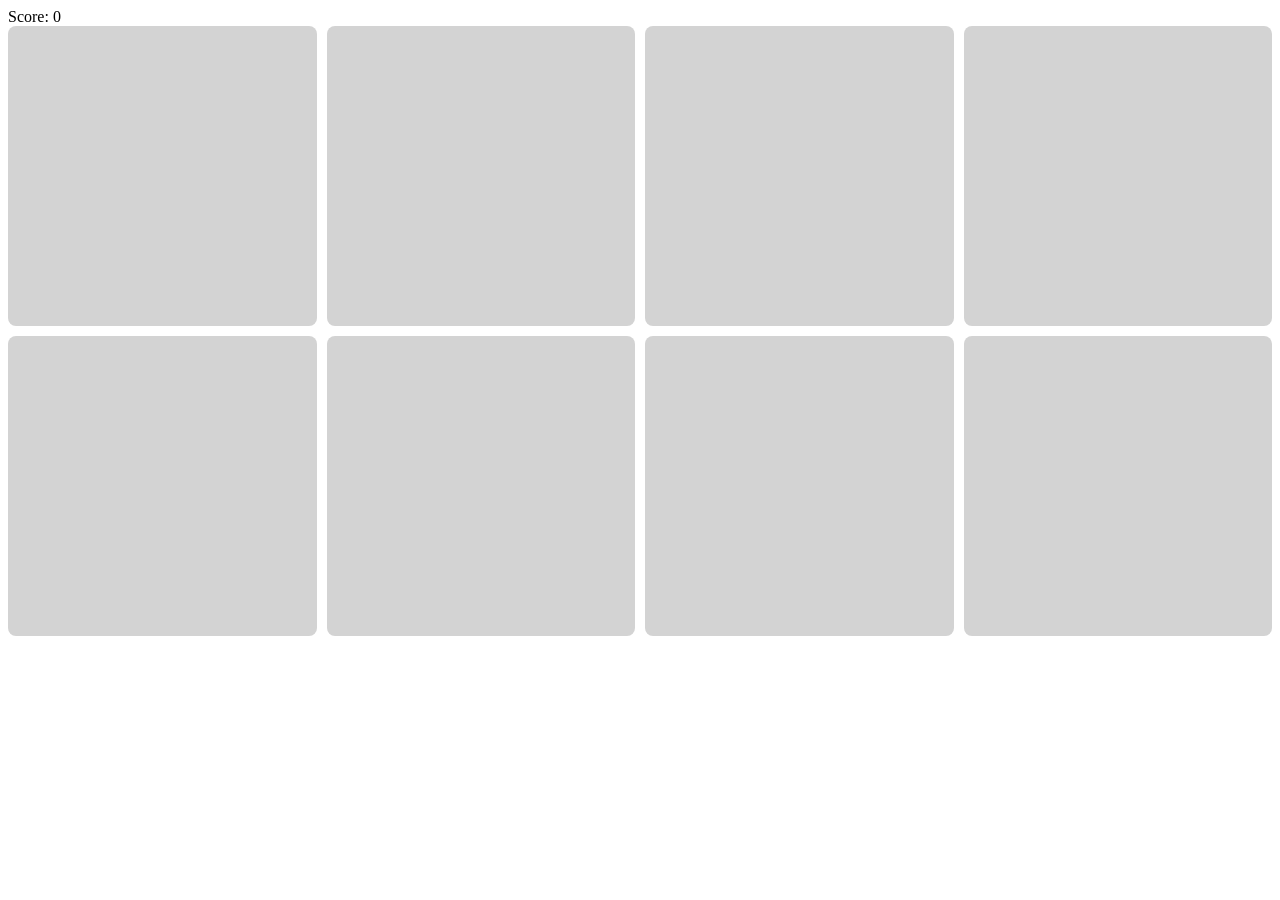
<file: checkpoint1/index.html>
<!DOCTYPE html>
<html lang="en">
<head>
    <meta charset="UTF-8">
    <meta name="viewport" content="width=device-width, initial-scale=1.0">
    <title>Memory game</title>
    <link rel="stylesheet" href="style.css">
</head>
<body>
    <div id="score">Score: 0</div>
    <div id="game-board"></div>
    <script src="main.js"></script>
</body>
</html>
</file>
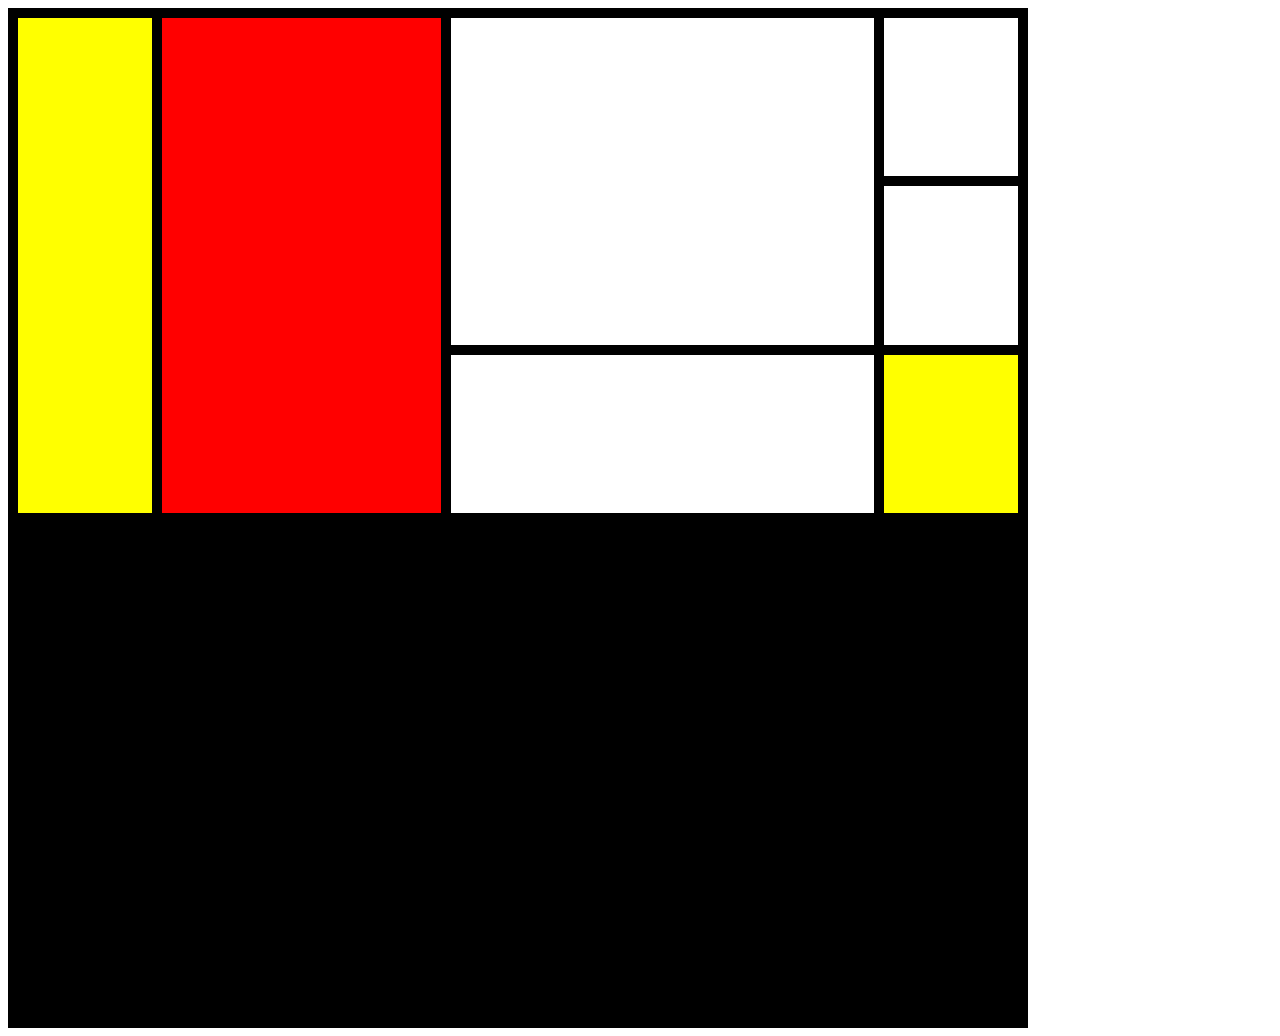
<file: buổi 1/bai tap/index.html>
<!DOCTYPE html>
<html lang="en">
<head>
    <meta charset="UTF-8">
    <meta name="viewport" content="width=device-width, initial-scale=1.0">
    <title>Web Page Title</title>
    <link rel="stylesheet" href="style.css">
</head>
<body>
    <div class="picture">
        <div class="item-yellow1"></div>
        <div class="item-red"></div>
        <div class="item-white1"></div>
        <div class="item-white2"></div>
        <div class="item-white3"></div>
        <div class="item-white3"></div>
        <div class="item-yellow2"></div>
        <div></div>
        <div></div>
        <div></div>
    </div>
</body>
</html>
</file>
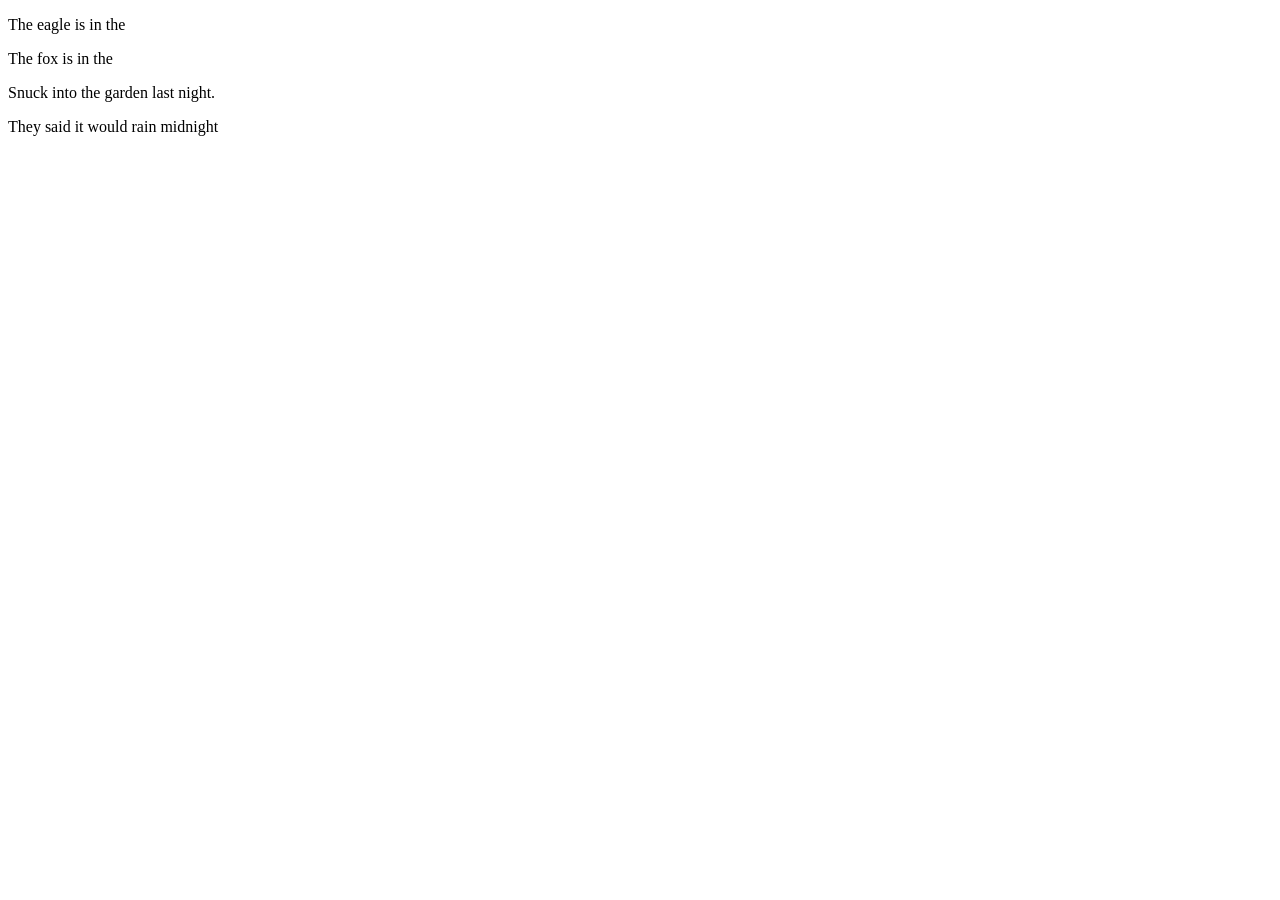
<file: buổi 4/DOM/index.html>
<!DOCTYPE html>
<html lang="en">
<head>
    <meta charset="UTF-8">
    <meta name="viewport" content="width=device-width, initial-scale=1.0">
    <title>Web Page Title</title>
    <!-- <link rel="stylesheet" href="style.css"> -->
</head>
<body>
    <p id="code1">The eagle is in the</p>
    <p id="code2">The fox is in the</p>
    <p id="code3">Snuck into the garden last night.</p>
    <p id="code4">They said it would rain</p>
    <script src="main.js"></script>
</body>
</html>
</file>
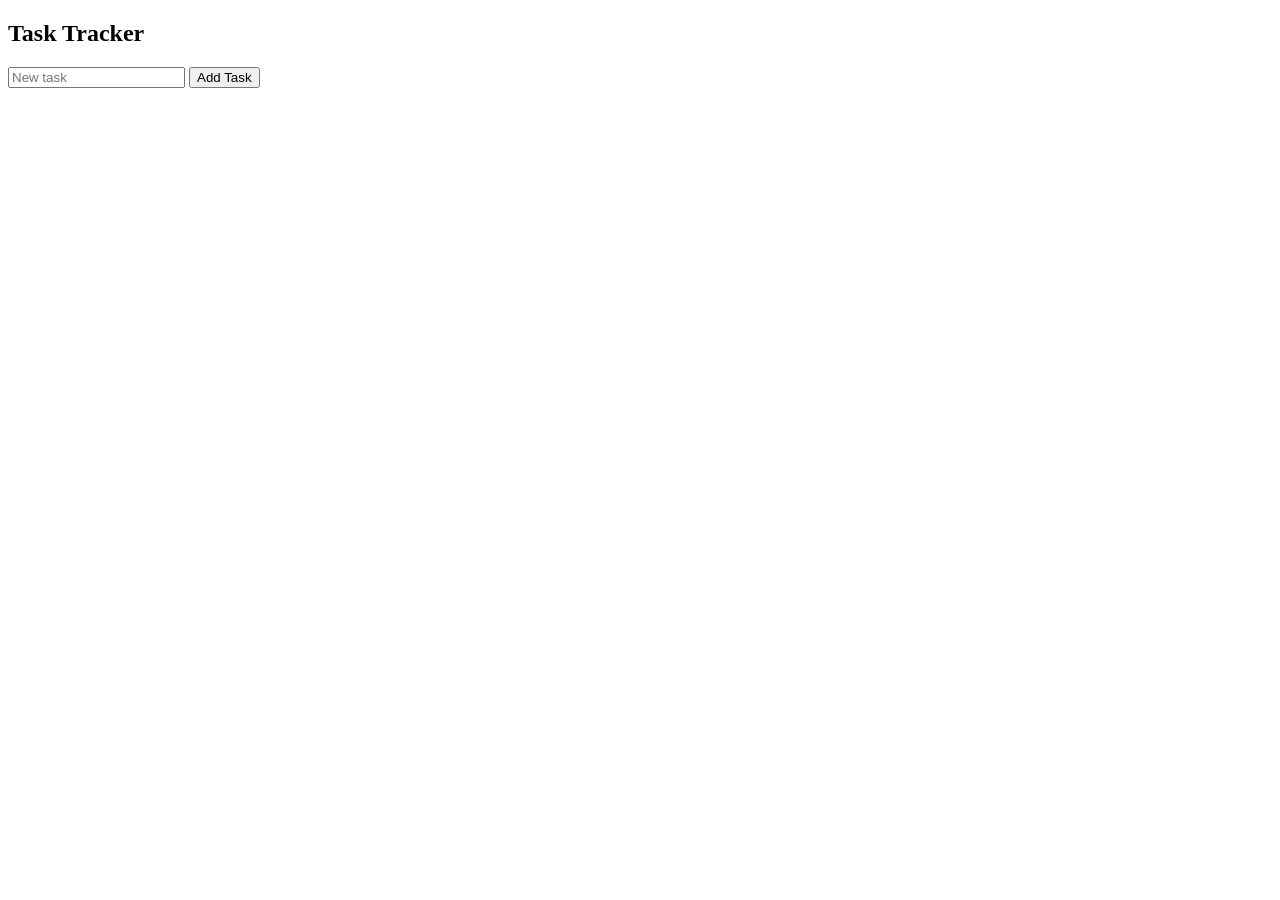
<file: buổi 4/bt/tasktracker.html>
<!DOCTYPE html>
<html lang="en">
<head>
    <meta charset="UTF-8">
    <meta name="viewport" content="width=device-width, initial-scale=1.0">
    <title>Task Tracker</title>
    <!-- <link rel="stylesheet" href="style.css"> -->
</head>
<body>
    <h2>Task Tracker</h2>
    <input type="text" id="newTaskInput" placeholder="New task">
    <button id="addTaskBtn">Add Task</button>
    <ul id="taskList"></ul>

    <script src="tasktracker.js"></script>
</body>
</html>
</file>
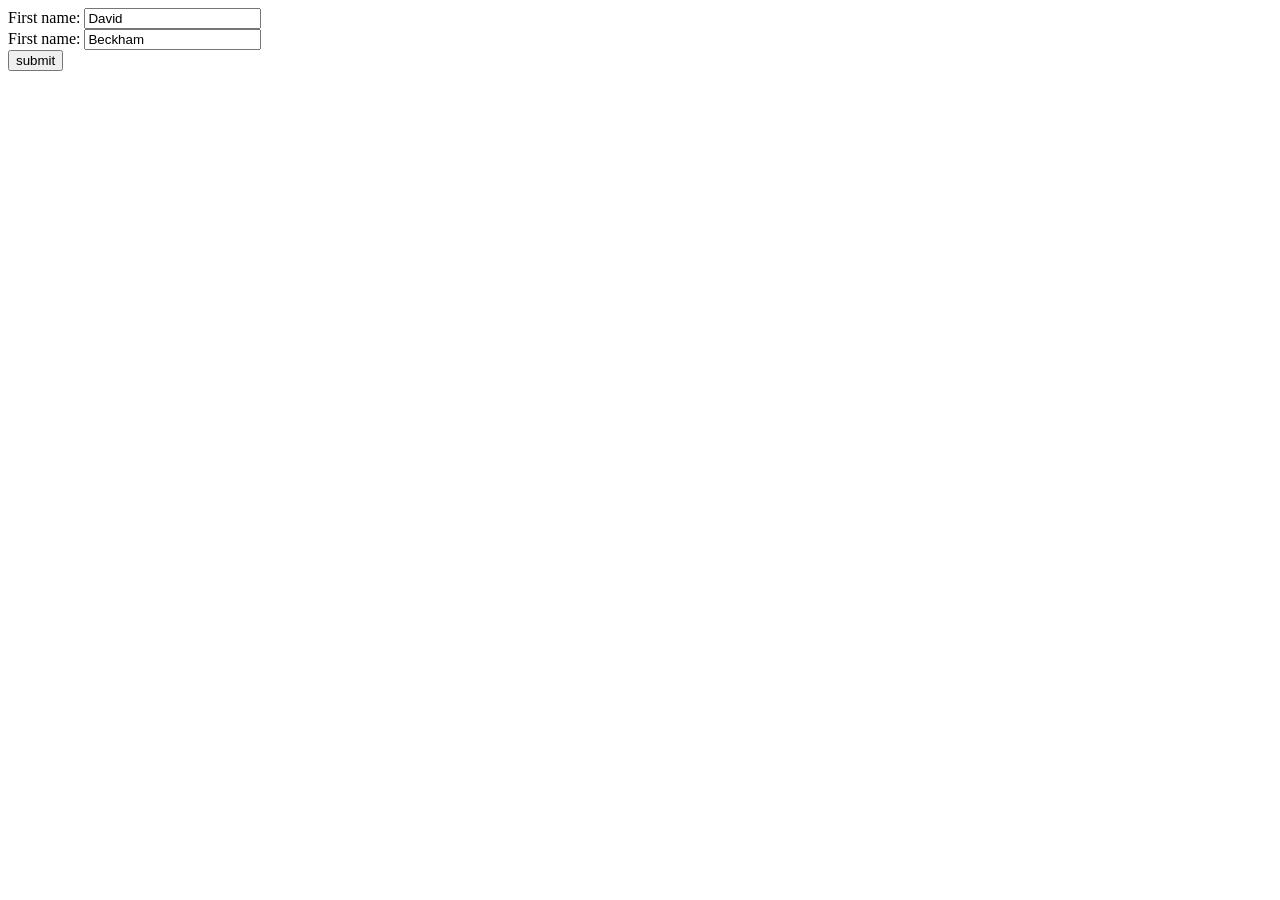
<file: buổi 4/th/firstlast.html>
<!DOCTYPE html>
<html lang="en">
<head>
    <meta charset="UTF-8">
    <meta name="viewport" content="width=device-width, initial-scale=1.0">
    <title>Web Page Title</title>
    <!-- <link rel="stylesheet" href="style.css"> -->
</head>
<body>
    <form id="form1">
        First name: <input type="text" name="fname" value="David"/><br/>
        First name: <input type="text" name="lname" value="Beckham"/><br/>
        <input type="submit" value="submit"/>
    </form>
    <script src="firstlast.js"></script>
</body>
</html>
</file>
<file: checkpoint1/style.css>
#game-board{
    display: grid;
    grid-template-columns: 1fr 1fr 1fr 1fr;
    gap: 10px;
    justify-content: center;

}
.card {
    width: auto;
    height: 300px;
    background-color: lightgray;
    border-radius: 8px;
    cursor: pointer;
    display: flex;
    align-items: center;
    justify-content: center;
    background-size: cover;
}
</file>
<file: buổi 1/bai tap/style.css>
.picture{
    display: grid;
    grid-template-columns: auto auto auto auto auto auto auto;
    grid-template-rows: auto auto auto auto auto auto;
    width: 1000px;
    height: 1000px;
    background-color: black;
    gap: 10px;
    padding: 10px;
}
.item-yellow1{
    background-color: yellow;
    grid-row: span 3;
}
.item-red{
    background-color: red;
    grid-column: 2/4;
    grid-row: span 3;
}
.item-white1{
    background-color: white;
    grid-column: 4/7;
    grid-row: span 2;
}
.item-white2{
    background-color: white;
    grid-column: 4/7;
    grid-row: 3;
}
.item-white3{
    background-color: white;
    grid-column: 7;
}
.item-yellow2{
    background-color: yellow;
    grid-column: 7;
}
</file>
